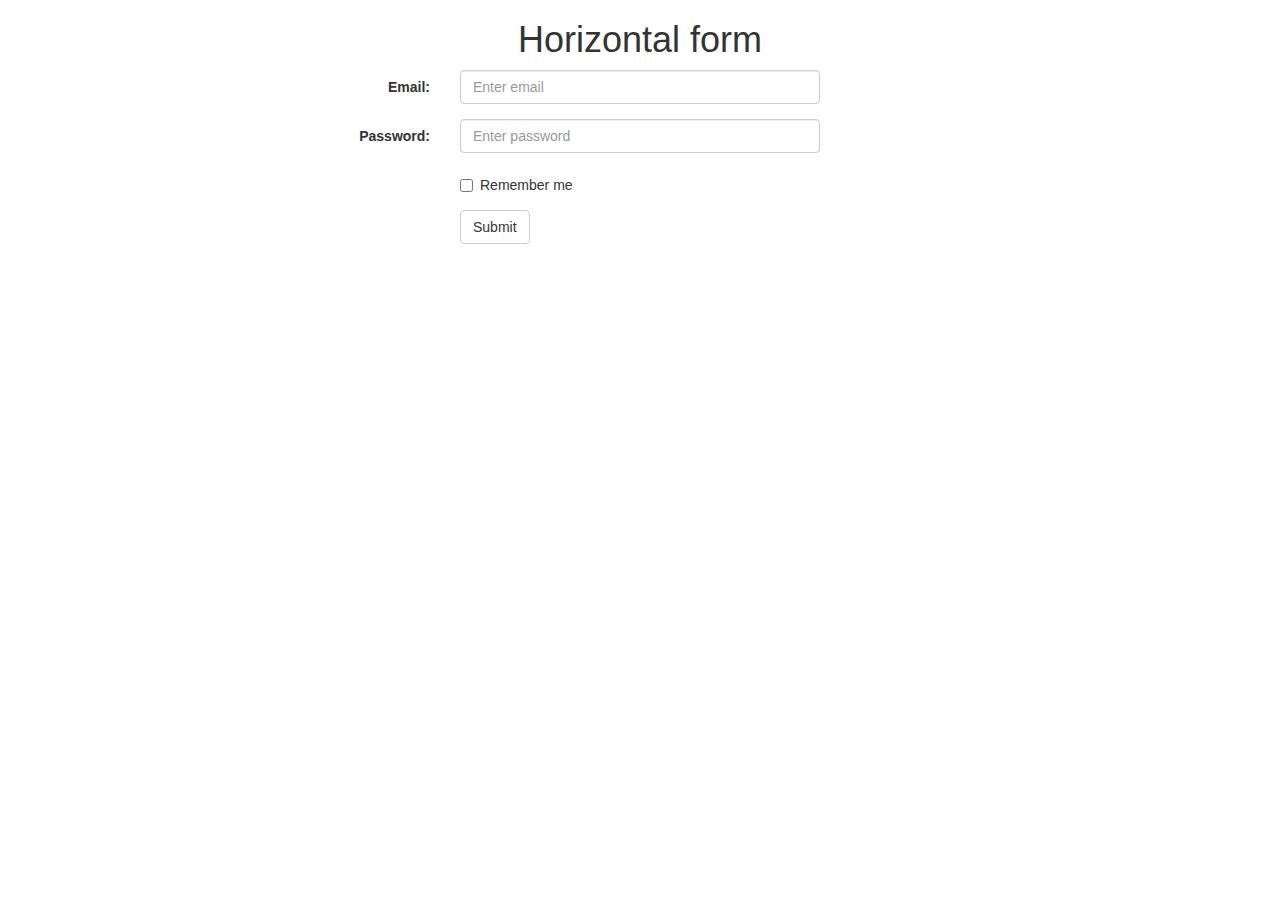
<file: lecture practice/htmltag/index.html>
<!DOCTYPE html>
<html lang="en">
<head>
  <title>Bootstrap Example</title>
  <meta charset="utf-8">
  <meta name="viewport" content="width=device-width, initial-scale=1">
  <link rel="stylesheet" href="https://maxcdn.bootstrapcdn.com/bootstrap/3.4.1/css/bootstrap.min.css">
  <script src="https://ajax.googleapis.com/ajax/libs/jquery/3.7.1/jquery.min.js"></script>
  <script src="https://maxcdn.bootstrapcdn.com/bootstrap/3.4.1/js/bootstrap.min.js"></script>
</head>
<body>

<div class="container">
  <h1 class="text-center">Horizontal form</h1>
  <form class="form-horizontal" action="/action_page.php">
    <div class="form-group">
      <label class="control-label col-sm-4" for="email">Email:</label>
      <div class="col-sm-4">
        <input type="email" class="form-control" id="email" placeholder="Enter email" name="email">
      </div>
    </div>
    <div class="form-group">
      <label class="control-label col-sm-4" for="pwd">Password:</label>
      <div class="col-sm-4">          
        <input type="password" class="form-control" id="pwd" placeholder="Enter password" name="pwd">
      </div>
    </div>
    <div class="form-group">        
      <div class="col-sm-offset-4 col-sm-4">
        <div class="checkbox">
          <label><input type="checkbox" name="remember"> Remember me</label>
        </div>
      </div>
    </div>
    <div class="form-group">        
      <div class="col-sm-offset-4 col-sm-4">
        <button type="submit" class="btn btn-default">Submit</button>
      </div>
    </div>
  </form>
 
</div>

</body>
</html>
</file>
